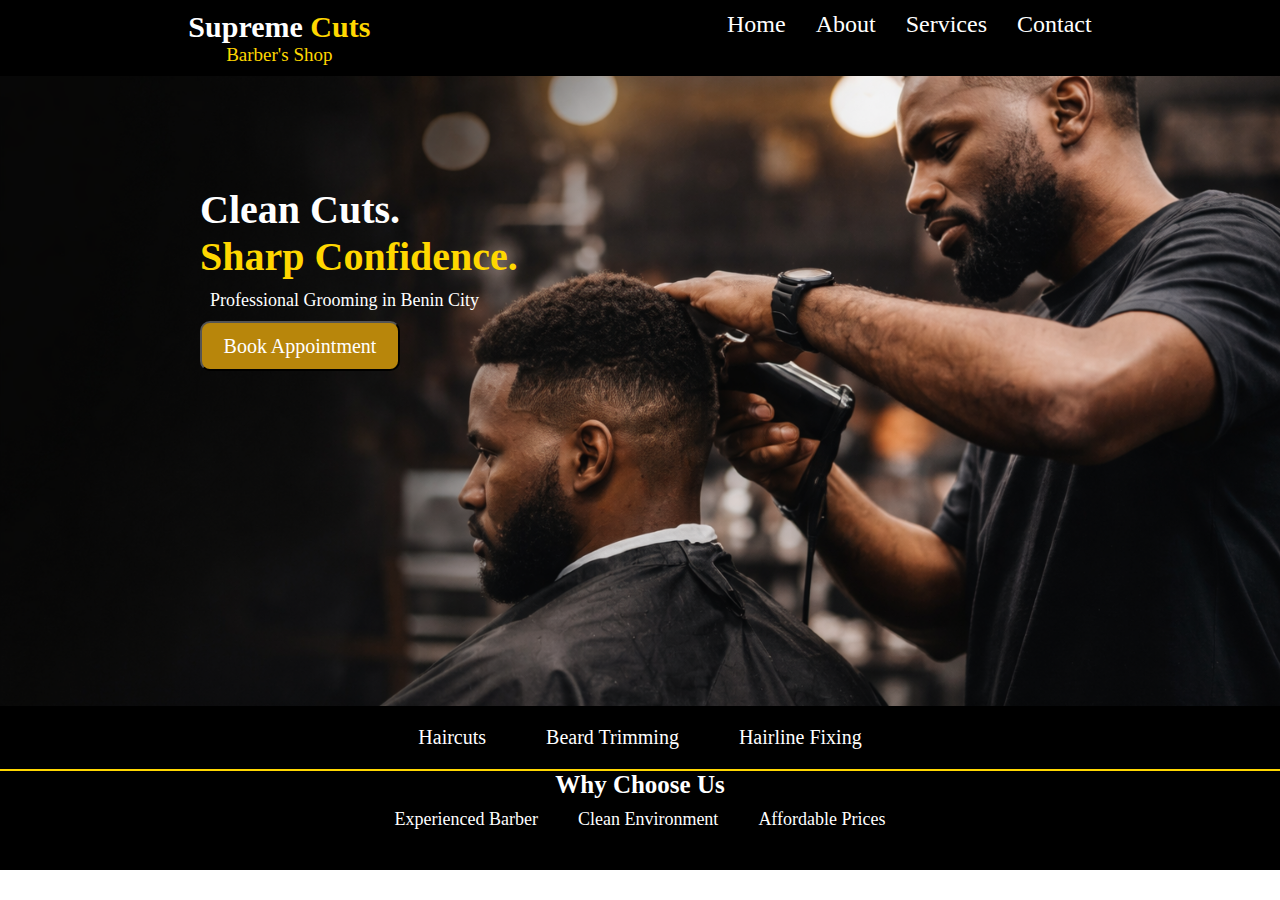
<file: index.html>
<!DOCTYPE html>
<html>
<head>
	<meta charset="utf-8">
	<meta name="viewport" content="width=device-width, initial-scale=1">
	<title>Supreme Barber</title>
    <meta name="description" content="supreme cuts is a Professional
      barbing saloon in benin city edo state, it offers clean cuts, beard trimming,
        hairline fixing hair treatment, styling. it also offers home services, book today.">
	<link rel="stylesheet" type="text/css" href="index.css">
</head>
<body>
  <header>
  	  <nav>
  	  	  <div class="logo">
  	  	  	  <h1>Supreme <span>Cuts</span></h1>
  	  	  	   <p class="h1">Barber's Shop</p>
  	  	  </div>

  	  	  <ul>
  	  	  	  <li><a href="index.html">Home</a></li>
  	  	  	  <li><a href="about.html">About</a></li>
  	  	  	  <li><a href="Service.html">Services</a></li>
  	  	  	  <li><a href="contact.html">Contact</a></li>
  	  	  </ul>
  	  </nav>
  </header>

  <main>

   <div class="hero">
   	   <div class="subhero">
   	      <h2>Clean Cuts. <br>
   	       <span>Sharp Confidence.</span></h2>
   	       <p class="h2">Professional Grooming in Benin City</p>
   	       <button class="btn">Book Appointment</button>
   	  </div>  
   </div> 
      <div class="div1">
         <p>Haircuts</p>
         <p>Beard Trimming</p>
         <p>Hairline Fixing</p>
      </div>
    

  </main>
<hr class="gold">
  <footer>
  	<div >
  	   <h3>Why Choose Us</h3>
  	     <!-- <hr class="gold"> -->

  	  <div class="div2">
       <p>Experienced Barber</p>
       <p>Clean Environment</p>
       <p>Affordable Prices</p>
      </div>    
  	 </div>
  </footer>


  <script type="text/javascript" src="index.js"></script>
</body>
</html>
</file>
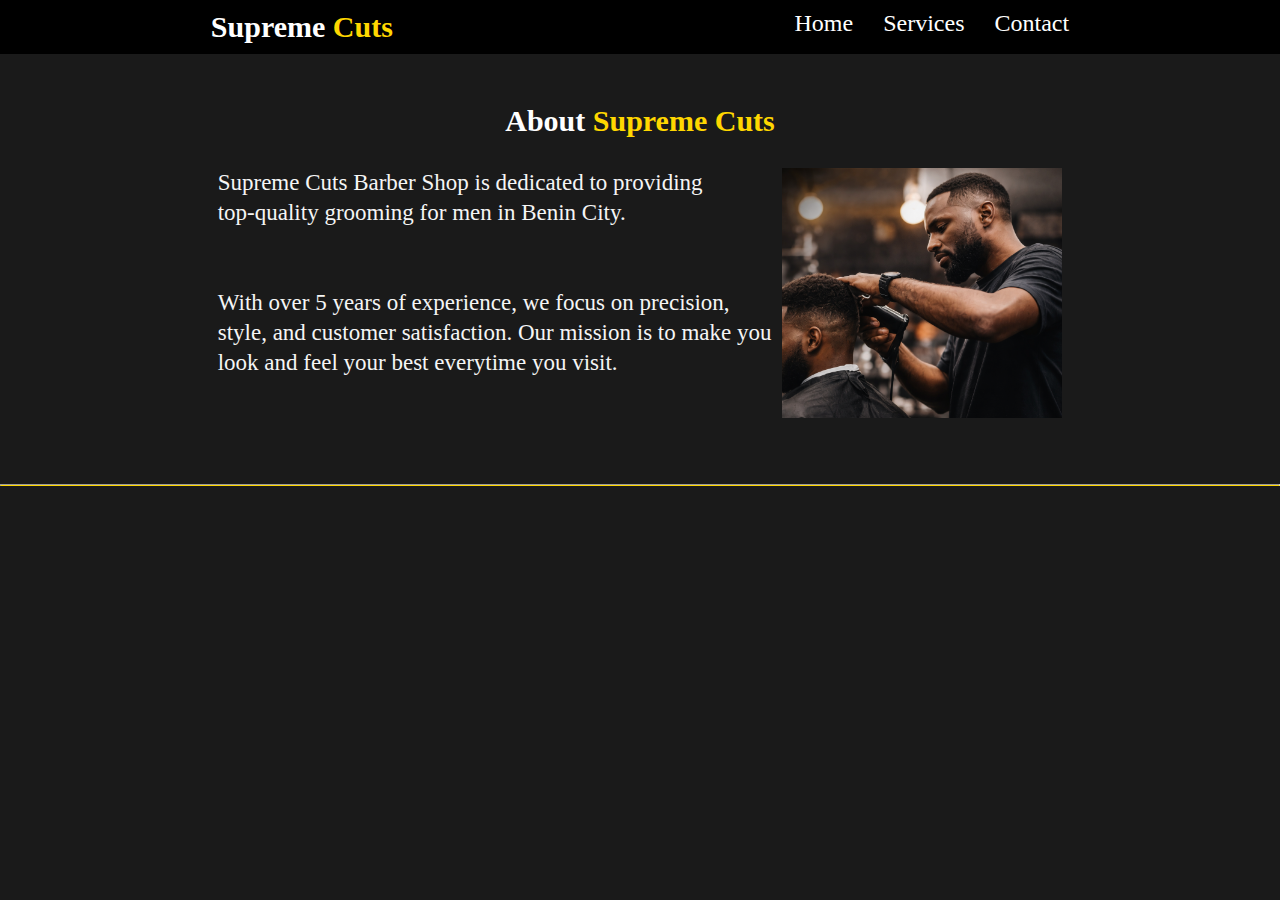
<file: about.html>
<!DOCTYPE html>
<html>
<head>
	<meta charset="utf-8">
	<meta name="viewport" content="width=device-width, initial-scale=1">
	<title>About Supreme Cuts</title>
	<link rel="stylesheet" type="text/css" href="restpages.css">
</head>
<body>
   <div class="nav1"> 
   	    <h1>Supreme <span>Cuts</span></h1>

       
  	  	  <ul class="ul1">
  	  	  	  <li><a href="index.html">Home</a></li>
  	  	  	  <li><a href="Service.html">Services</a></li>
  	  	  	  <li><a href="contact.html">Contact</a></li>
  	  	  </ul>
   </div>

   <h2><span>About </span> Supreme Cuts</h2>
   <div class="main1">
   	<p>Supreme Cuts Barber Shop is dedicated to providing <br>
   		top-quality grooming for men in Benin City. <br><br><br>	
       With over 5 years of experience, we focus on precision, <br>
       style, and customer satisfaction. Our mission is to make you <br>
       look and feel your best everytime you visit.
   	</p>
   	<img src="./images/hero2.png" alt="A pic of supreme giving a hair cut">
   </div> <br><br><br><br><br><br>

   <hr>
</body>
</html>
</file>
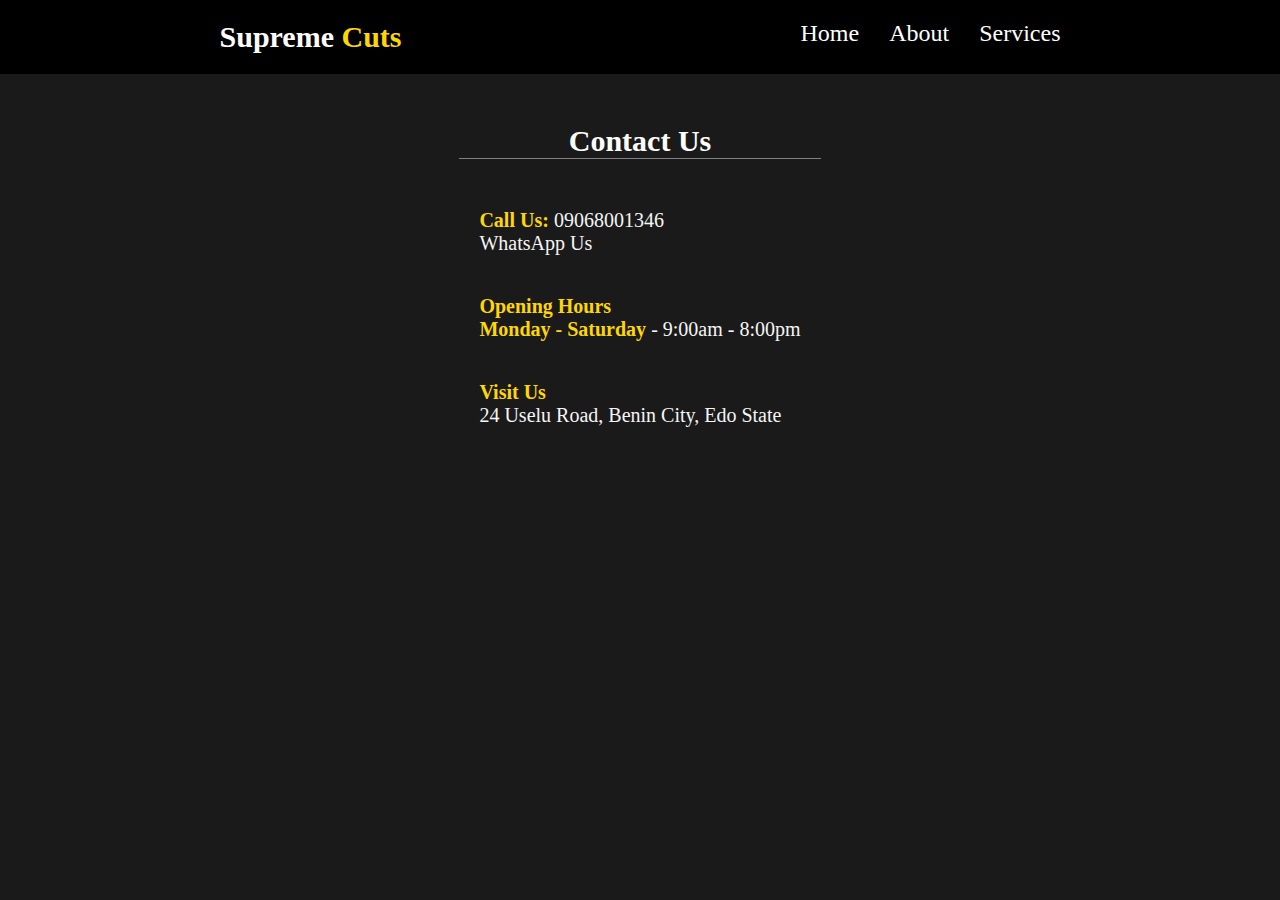
<file: contact.html>
<!DOCTYPE html>
<html>
<head>
	<meta charset="utf-8">
	<meta name="viewport" content="width=device-width, initial-scale=1">
	<title>Contact Page for Supreme Cuts Barber</title>
	<link rel="stylesheet" type="text/css" href="restpages.css">
</head>
<body>
   <div class="nav3"> 
   	    <h1>Supreme <span>Cuts</span></h1>

       
  	  	  <ul class="ul3">
  	  	  	  <li><a href="index.html">Home</a></li>
  	  	  	  <li><a href="about.html">About</a></li>
  	  	  	  <li><a href="service.html">Services</a></li>
  	  	  </ul>
   </div>

   <main class="main3">
      <h2>Contact Us</h2>
      <div>
        <p><span>Call Us:</span> 09068001346</p>
        <p>WhatsApp Us</p>
      </div>

      <div>
        <p><span>Opening Hours</span></p>
        <p><span>Monday - Saturday</span> - 9:00am - 8:00pm</p>
      </div>
  
      <div>
         <p><span>Visit Us</span></p>
        <p>24 Uselu Road, Benin City, Edo State</p>
     </div>
  </main>
</body>
</html>
</file>
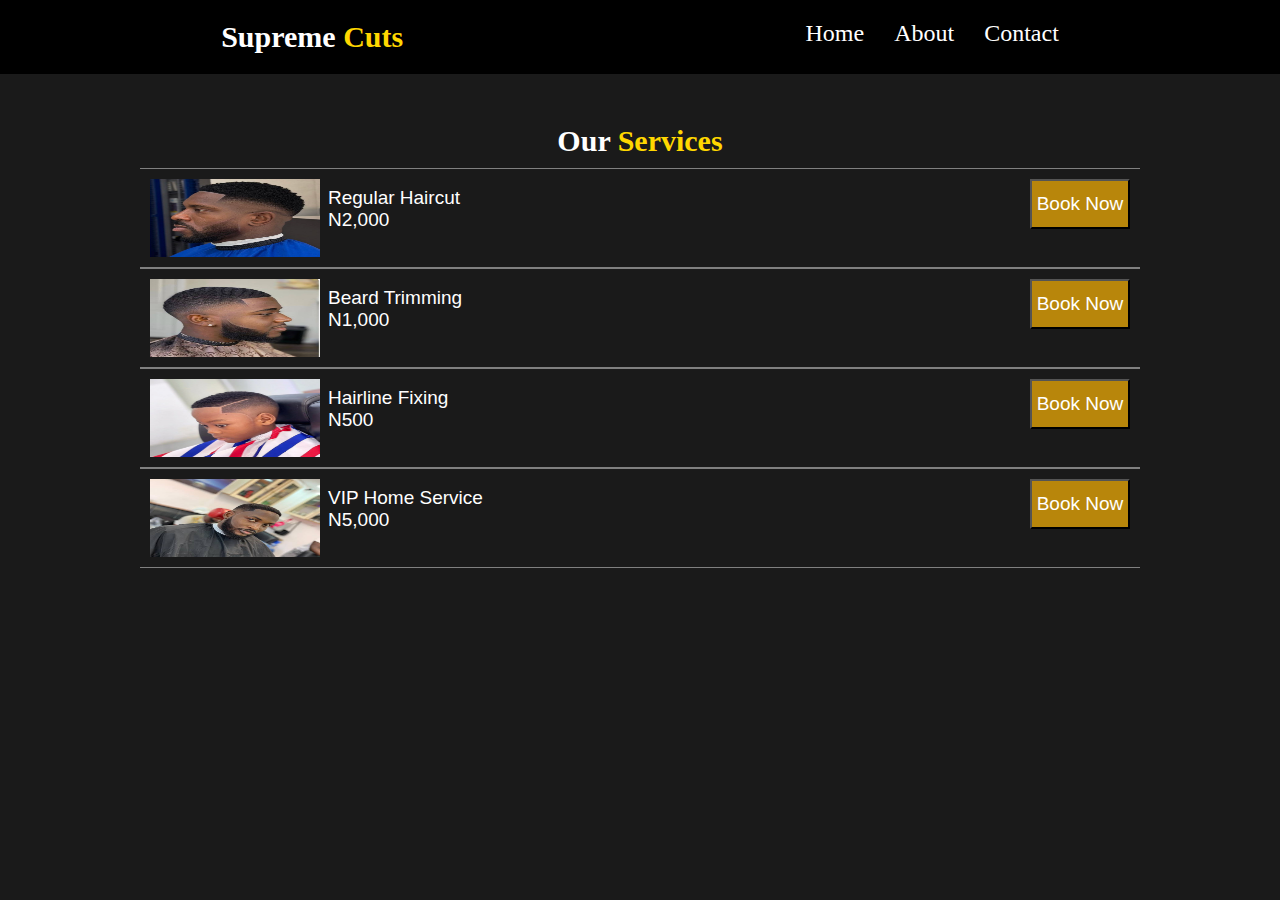
<file: service.html>
<!DOCTYPE html>
<html>
<head>
	<meta charset="utf-8">
	<meta name="viewport" content="width=device-width, initial-scale=1">
	<title>Our Services</title>
	<link rel="stylesheet" type="text/css" href="restpages.css">
</head>
<body>
    <div class="nav2"> 
   	    <h1>Supreme <span>Cuts</span></h1>

       
  	  	  <ul class="ul2">
  	  	  	  <li><a href="index.html">Home</a></li>
  	  	  	  <li><a href="about.html">About</a></li>
  	  	  	  <li><a href="contact.html">Contact</a></li>
  	  	  </ul>
   </div>

   <h2><span class="span">Our</span> Services</h2>
   <div class="main2">
   	<img src="./images/image2.jpg">
   	<p>Regular Haircut <br>
   	    N2,000
   	</p>

   	<button class="btn">Book Now</button>
   </div>

   <div class="main2">
   	<img src="./images/image3.jpeg">
   	<p>Beard Trimming <br>
   	    N1,000
   	</p>

   	<button class="btn">Book Now</button>
   </div>

   <div class="main2">
   	<img src="./images/image1.jpg">
   	<p>Hairline Fixing <br>
   	    N500
   	</p>

   	<button class="btn">Book Now</button>
   </div>

   <div class="main2">
   	<img src="./images/image4.jpeg">
   	<p>VIP Home Service <br>
   	    N5,000
   	</p>

   	<button class="btn">Book Now</button>
   </div>


     <script type="text/javascript" src="index.js"></script>
</body>
</html>
</file>
<file: index.css>
* {
	margin: 0px;
	padding: 0px;
	box-sizing: border-box;
	scroll-behavior: smooth;
}

html {
	font-size: 62.5%;
	font-family: sans-serif;
}

nav {
	display: flex;
	justify-content: space-around;
	padding: 1rem;
	background: black;
}

.logo {
	text-align: center;
}

h1 {
	font-family: 'playfair display';
	font-size: 3rem;
	color:white;
}

span {
	color: gold;
}

.h1 {
	font-family: 'poppins';
	font-size: 1.9rem;
	color: gold;
}

ul {
	display: flex;
    gap: 3rem;
}

ul li {
	list-style: none;
	font-size: 2.4rem;
}

ul li a {
	font-family: 'montserrat';
	text-decoration: none;
	color: white;
	cursor: pointer;
	transition: 0.2s ease-in-out;

}

/*style for button effects..*/


ul li a:hover {
	color: gold;
	text-decoration: underline;
	

}


/*ul li a:active {
	transform: scale(0.9);
}*/

/*below is style for the main section*/

.hero {
	
	background-image: url(./images/hero.png);
	background-position: center;
	background-size: cover;
	background-repeat: no-repeat;
	height: 70vh;
	position: relative;
	max-width: 100vw;

}


.subhero {
	padding-top: 11rem;
	margin-left: 20rem;
}

h2 {
	font-family:'playfair display';
	font-size: 4rem;
	color: white;
}

.h2 {
	font-family: 'poppins';
	color: white;
	font-size: 1.8rem;
	padding: 1rem;
}


button {
	font-family: 'montserrat';
	font-size: 2rem;
	width: 20rem;
	height: 5rem;
	color: white;
	background-color:darkgoldenrod;
	border-radius: 1rem;
	transition: 0.3s ease-in-out ;
}


button:hover {
	background-color: darkorange;
	color: black;

}

/*style for the footer*/

footer {
	background-color: black;
	height: 11vh;
}

.div1 {
	display: flex;
	background-color: black;
	justify-content: center;
	align-items: center;
	gap: 2rem;

}

.div1 p {
	font-family: 'poppins';
	color: white;
	font-size: 2rem;
	padding: 2rem;
}

h3 {
	font-family: 'playfair display';
	font-size: 2.5rem;
	color: white;
	text-align: center;
}

.gold {
	border: 0.001rem gold solid;
}


.div2 {
	display: flex;
	background-color: black;
	justify-content: center;
	align-items: center;
	gap: 2rem;

}


.div2 p {
	font-family: 'poppins';
	color: white;
	font-size: 1.8rem;
	padding: 1rem;
}


/*responsive design ...*/

/*@media(max-width: )*/

@media (max-width: 480px) {
	html {
		font-size: 43.75%;
	}
  nav{
  	max-width: 100vw;
  	display: flex;
  	flex-direction: column;
  }

  ul {
  	margin-top: 1rem;
  	display: flex;
  	flex-direction: column;
  	align-items: center;
  	gap: 1rem;
  }

  .hero {
  	  background-image: url(./images/hero.png);
	background-position: center;
	background-size: cover;
	background-repeat: no-repeat;
	height: 40vh;
	position: relative;
	max-width: 100vw;
  }

  .subhero {
  	margin-left: 2rem;
  	padding-top:4rem ;
  }

  button {
  	margin-top: 5rem;
  	/*margin-left: 22rem;*/
  }

  .div1 {
  	 display: flex;
  	 flex-direction: column;
  	 align-items: center;
  	 gap: 0.5rem;
  }

  .div1 {
  	padding: 0.5rem;
  }


  h3 {
  	padding: 2rem;
  }

  .div2 {
  	 display: flex;
  	 flex-direction: column;
  	 align-items: center;
  	 gap: 0.5rem;
  }

  .div2 {
  	padding: 0.5rem;
  }

}

@media (max-width: 767px){
    html {
    	font-size: 50.4%;
    }

	nav{
		display: flex;
		flex-direction: column;
		gap: 2rem;
	}

	ul {
		align-items: center;
		justify-content: center;
	}

	.subhero {
		margin-left: 4rem;
	}
}
</file>
<file: restpages.css>
*{
	margin: 0px;
	padding: 0px;
	box-sizing: border-box;
}

html {
	font-size: 62.5%;
	font-family: sans-serif;
	color: whitesmoke;
	background-color:#1A1A1A;
}

.nav1 {
	display: flex;
	justify-content: space-around;
	background-color:black;
	padding: 1rem;
}

.ul1 {
	display: flex;
	gap: 3rem;
}

.nav1 h1 {
	font-family: 'playfair display';
	font-size: 3rem;
    color: white;
}

.nav1 span {
	color: gold;
}

.ul1 li {
	list-style: none;
}

.ul1 li a {
	font-family: 'montserrat';
	font-size: 2.4rem;
     color: white;
     text-decoration: none;

}

.ul1 li a:hover {
	color: gold;
	text-decoration: underline;
	

}


h2 {
	font-family: 'playfair';
	color: gold;
	font-size: 3rem;
	text-align: center;
	margin-top:5rem;
	margin-bottom: 1rem;

}

h2 span {
  color: white;

}


.main1 {
	display: flex;
	gap:1rem;
	place-self: center;
	padding-top:2rem ;
	/*padding: 20rem;*/

}

.main1 p {
	font-size: 2.3rem;
	line-height: 3rem;
	font-family:'poppins' ;
}

.main1 img {
	max-width: 45rem;
	max-height: 25rem;

}

hr {
	border-bottom: 0.001px gold solid;
}

/*responsive design for about page...*/

@media (max-width: 480px) {

   html {
		font-size: 43.75%;
	}

	.nav1 {
	display: flex;
	flex-direction: column;
	justify-content:center;
	align-items: center;
	background-color:black;
	padding: 1rem;
	gap: 2rem;
}

.ul1 {
	display: flex;
	flex-direction: column;
	gap:1.5rem;
}

.main1 {
	flex-direction: column-reverse;
}

.main1 img {
	border-radius: 50%;
	place-self: center;
}

.main1 p {
	flex-wrap: wrap;
	padding: 3rem;
}

}


@media (max-width: 767px) {
	html {
		font-size: 50.4%;
	}

	.nav1 {
	display: flex;
	flex-direction: column;
	justify-content:center;
	align-items: center;
	background-color:black;
	padding: 1rem;
	gap: 2rem;
}

.main1 p {
	flex-wrap: wrap;
	padding: 3rem;
}

}


@media (max-width: 879px) {
   
   html {
   	 font-size: 55%;
   }
  .main1 p {
	flex-wrap: wrap;
	padding: 3rem;
}


}


/*styling for services page...*/

.nav2 {
	display: flex;
	justify-content: space-around;
	padding: 2rem;
	background-color: black;
}


.nav2 h1 {
	font-family: 'playfair display';
	font-size: 3rem;
    color: white;
}

.nav2 span {
	color: gold;
}

.ul2 {
	display: flex;
	gap: 3rem;
}


.ul2 li {
	list-style: none;
}
.ul2 li a {
	font-size: 2.4rem;
	font-family:'montserrat';
	text-decoration: none;
	color: white;
}

.ul2 li a:hover {
	color: gold;
	text-decoration: underline;
	

}

.span {
	color: white;
}
.main2 {
	display: flex;
	width: 100rem;
	place-self: center;
	border-top: 0.1rem gray solid;
	border-bottom: 0.1rem gray solid;
	height: 10rem;
	padding: 1rem;
}

.main2 img{
	width: 17rem;
	max-height: 17rem;
}

.main2 p {
	color: white;
	font-size: 1.9rem;
	padding: 0.8rem;
}

.main2 button {
	width: 10rem;
	height: 5rem;
	margin-left: auto;
	font-size: 1.9rem;
	background-color: darkgoldenrod;
	color: white;
}


/*responsive design for service page..*/

@media(max-width: 480px){

	  html {
	  	 font-size: 43.75%;
	  }
	 .nav2 {
	 	  flex-direction: column;
	 	  place-self: center;
	 	  width: 100vw;

	 }

	 .nav2 h1 {
         text-align: center;
	 }

	 .ul2 {
	 	  margin-top: 2rem;
	 	 flex-direction: column;
	 	 align-items: center;
	 }

	 .main2 {
	 	  flex-direction: column;
	 	  max-width: 35rem;
	 	  max-height: 30rem;
	 	  justify-content: center;
	 	  align-items: center;

	 }

	 .main2 img {
	 	  border-radius: 50%;
	 }

	 .main2 button {
	 	  margin-left: 0px;
	 	  margin-top: 1rem;
	 }
}

@media(max-width: 767px) {
	 html {
	 	font-size: 50.4%;
	 }

	  .nav2 {
	  	 flex-direction: column;
	  	 place-self: center;
	  	 width: 100vw;
	  	 align-items: center;
	  }

	  .ul2 {
	  	 margin-top: 2rem;
	  }

	  .main2 {
        flex-direction: column;
        place-self: center;
        align-items: center;
        width: 50rem;
        height: 30rem;

	  }

	  .main2 button {
	  	 margin-left: ;
	  }
}

@media(min-width:768px) and (max-width: 1000px) {
	 html{
	 	font-size: 56.25%;
	 }
/*
	 body {
	 	background-color: lemonchiffon;
	 }*/

	 .nav2 {
	 	 width: 100vw;
	 }

	 .main2 {
	 	width: 60rem;
	 	height: 15rem;
	 }
}

/*styling for contact page...*/

.nav3 {
	display: flex;
	justify-content: space-around;
	padding: 2rem;
	background-color: black;
}


.nav3 h1 {
	font-family: 'playfair display';
	font-size: 3rem;
    color: white;
}

.nav3 span {
	color: gold;
}

.ul3 {
	display: flex;
	gap: 3rem;
}


.ul3 li {
	list-style: none;
}
.ul3 li a {
	font-size: 2.4rem;
	font-family:'montserrat';
	text-decoration: none;
	color: white;
}

.ul3 li a:hover {
	color: gold;
	text-decoration: underline;
	

}

.span {
	color: white;
}

.main3 {
	 place-self: center;
	 font-family: 'poppins';
}

.main3 h2{
     color: white;
     border-bottom: 0.001rem gray solid;
     margin-bottom: 3rem;
}

.main3 > div {
	 padding: 2rem;
}

.main3 p {
	 font-size: 2rem;
}

.main3 span {
	font-weight: bold;
	color: gold;
}

/*responsive design for contact page//...*/

@media(max-width: 480px){
    html {
    	font-size: 43.75%;
    }

	.nav3 {
		flex-direction: column;
		align-items: center;
	}

	.ul3 {
		 flex-direction: column;
		 align-items: center;
	}
}


@media(max-width: 767px){
	  html {
	  	  font-size: 50.4%;
	  }
	 .nav3 {
	 	 flex-direction: column;
	 	 align-items: center;
	 	 gap: 2rem;
	 }
}
</file>
